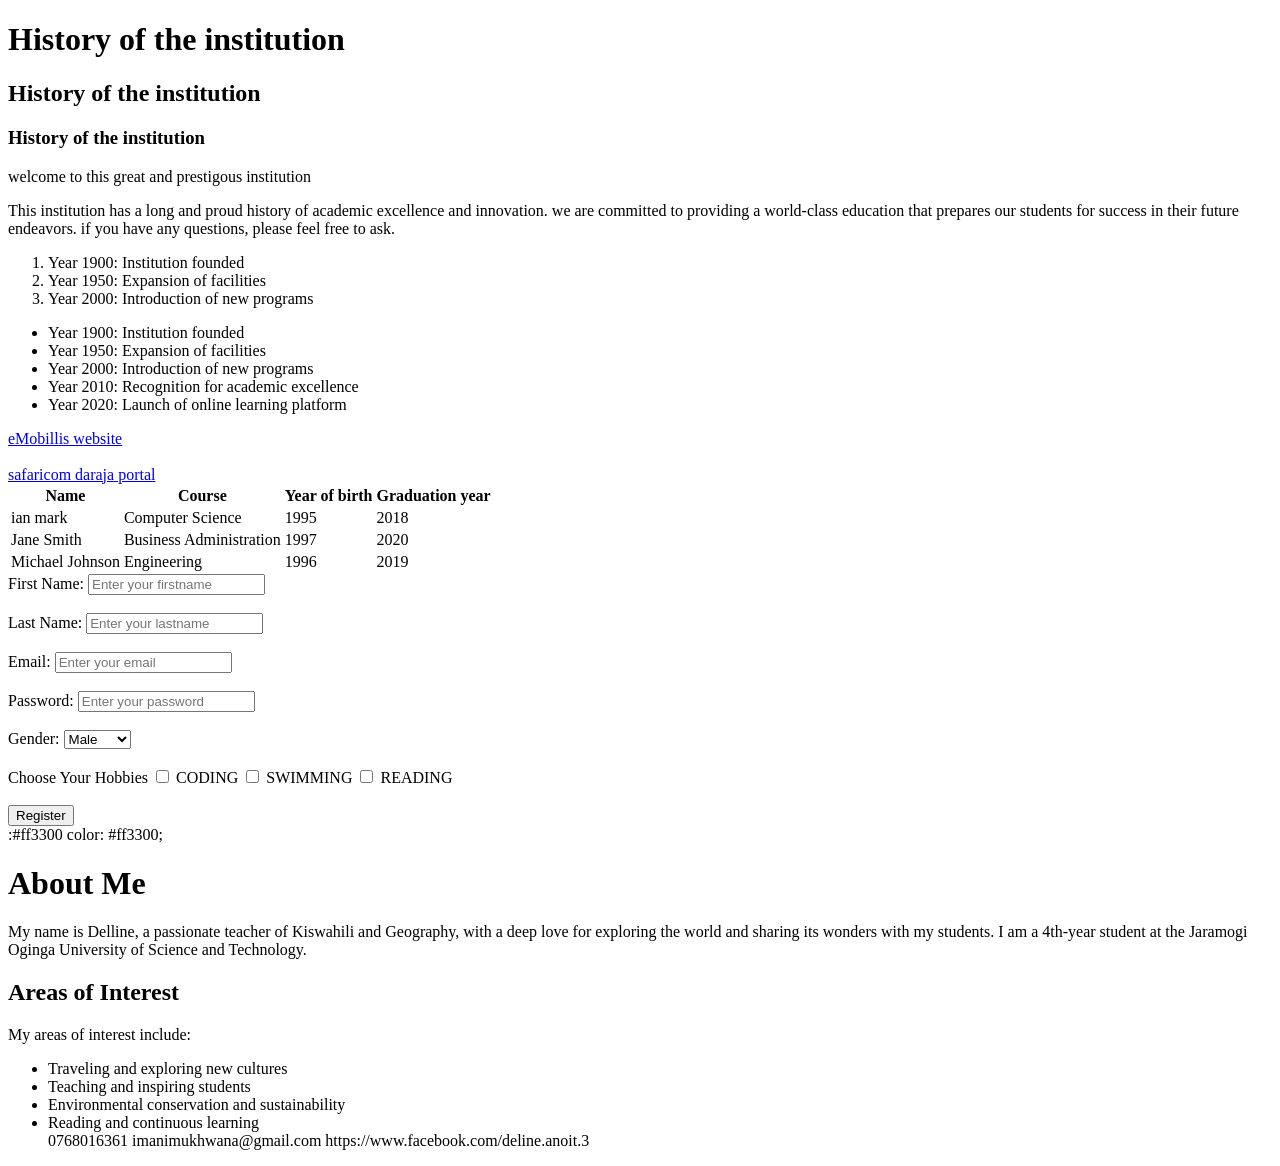
<file: index.html>
<!DOCTYPE html>
<html lang="en">
<head>
    <meta charset="UTF-8">
    <meta name="viewport" content="width=device-width, initial-scale=1.0">
    <title>Home - my school website</title>
</head>
<body>
   <h1>History of the institution</h1> 
   <h2>History of the institution</h2>
   <h3>History of the institution</h3>
   <p>welcome to this great and prestigous institution</p>
   <p>This institution has a long and proud history of academic 
    excellence and innovation. we are committed to providing 
    a world-class education that prepares our students for 
    success in their future endeavors. if you have any questions, 
    please feel free to ask.   </p>
    <ol>
        <li>Year 1900: Institution founded</li>
        <li>Year 1950: Expansion of facilities</li>
        <li>Year 2000: Introduction of new programs</li>
    </ol>
    <ul>
        <li>Year 1900: Institution founded</li>
        <li>Year 1950: Expansion of facilities</li>     
        <li>Year 2000: Introduction of new programs</li>
        <li>Year 2010: Recognition for academic excellence</li>
        <li>Year 2020: Launch of online learning platform</li>

    </ul>
    <a href="https://emobilis.ac.ke/" target="_blank">eMobillis 
        website</a> <br> <br>
    <a href="https://developer.safaricom.co.ke/" target="_blank">
        safaricom daraja portal</a>

        <table>
            <thead>
                <tr>
                    <th>Name</th>
                    <th>Course</th>
                    <th>Year of birth</th>
                    <th>Graduation year</th>
                </tr>
            </thead>
            <tbody>
                <tr>
                    <td>ian mark</td>
                    <td>Computer Science</td>
                    <td>1995</td>
                    <td>2018</td>
                </tr>
                <tr>
                    <td>Jane Smith</td>
                    <td>Business Administration</td>
                    <td>1997</td>
                    <td>2020</td>
                </tr>
                <tr>
                    <td>Michael Johnson</td>
                    <td>Engineering</td>
                    <td>1996</td>
                    <td>2019</td>
                </tr>
            </tbody>
        </table>

        <form action="">
            <label for="firstname">
             First Name:</label>
            <input type="text" 
             name="firstname" 
             id="firstname" 
             placeholder="Enter your firstname">
             <br> <br>
             <label for="lastname">
                Last Name:</label>
                <input type="text" 
                name="lastname" 
                id="lastname" 
                placeholder="Enter your lastname">
                <br><br>

                <label for="email">Email:</label>
                <input type="email" 
                 name="email" 
                 id="email" 
                 placeholder="Enter your email">
                <br><br>
                <label for="password">Password:</label>
                <input type="password" 
                name="password" 
                id="password" 
                placeholder="Enter your password" required>
                <br><br>
                <label for="gender">Gender:</label>
                <select name="gender" id="gender">
                    <option value="male">Male</option>
                    <option value="female">Female</option>
                    <option value="other">Other</option>
                </select>
                <br><br>
                <label for="">Choose Your Hobbies</label>
<input type="checkbox" 
 id="coding" 
 name="hobby" 
 value="coding">
<label for="coding">CODING</label>

<input type="checkbox" 
 id="swimming" 
 name="hobby" 
 value="swimming">
<label for="swimming">SWIMMING</label>

<input type="checkbox" 
 id="reading" 
 name="hobby" 
 value="reading">
<label for="reading">READING</label>

<br><br>

<button type="submit">Register</button>
</form>
        </form>
</body>
</html>

:#ff3300
color: #ff3300;
<h1>About Me</h1>
    <p>My name is Delline, a passionate teacher of Kiswahili and Geography,
         with a deep love for exploring the world and sharing its wonders with my students. 
         I am a 4th-year student at the Jaramogi Oginga University of Science and Technology.</p>

     
     <h2>Areas of Interest</h2>
     <p>My areas of interest include:</p>
        <ul>
            <li>Traveling and exploring new cultures</li>
            <li>Teaching and inspiring students</li>
            <li>Environmental conservation and sustainability</li>
            <li>Reading and continuous learning</li>
            0768016361
imanimukhwana@gmail.com
https://www.facebook.com/deline.anoit.3
</file>
